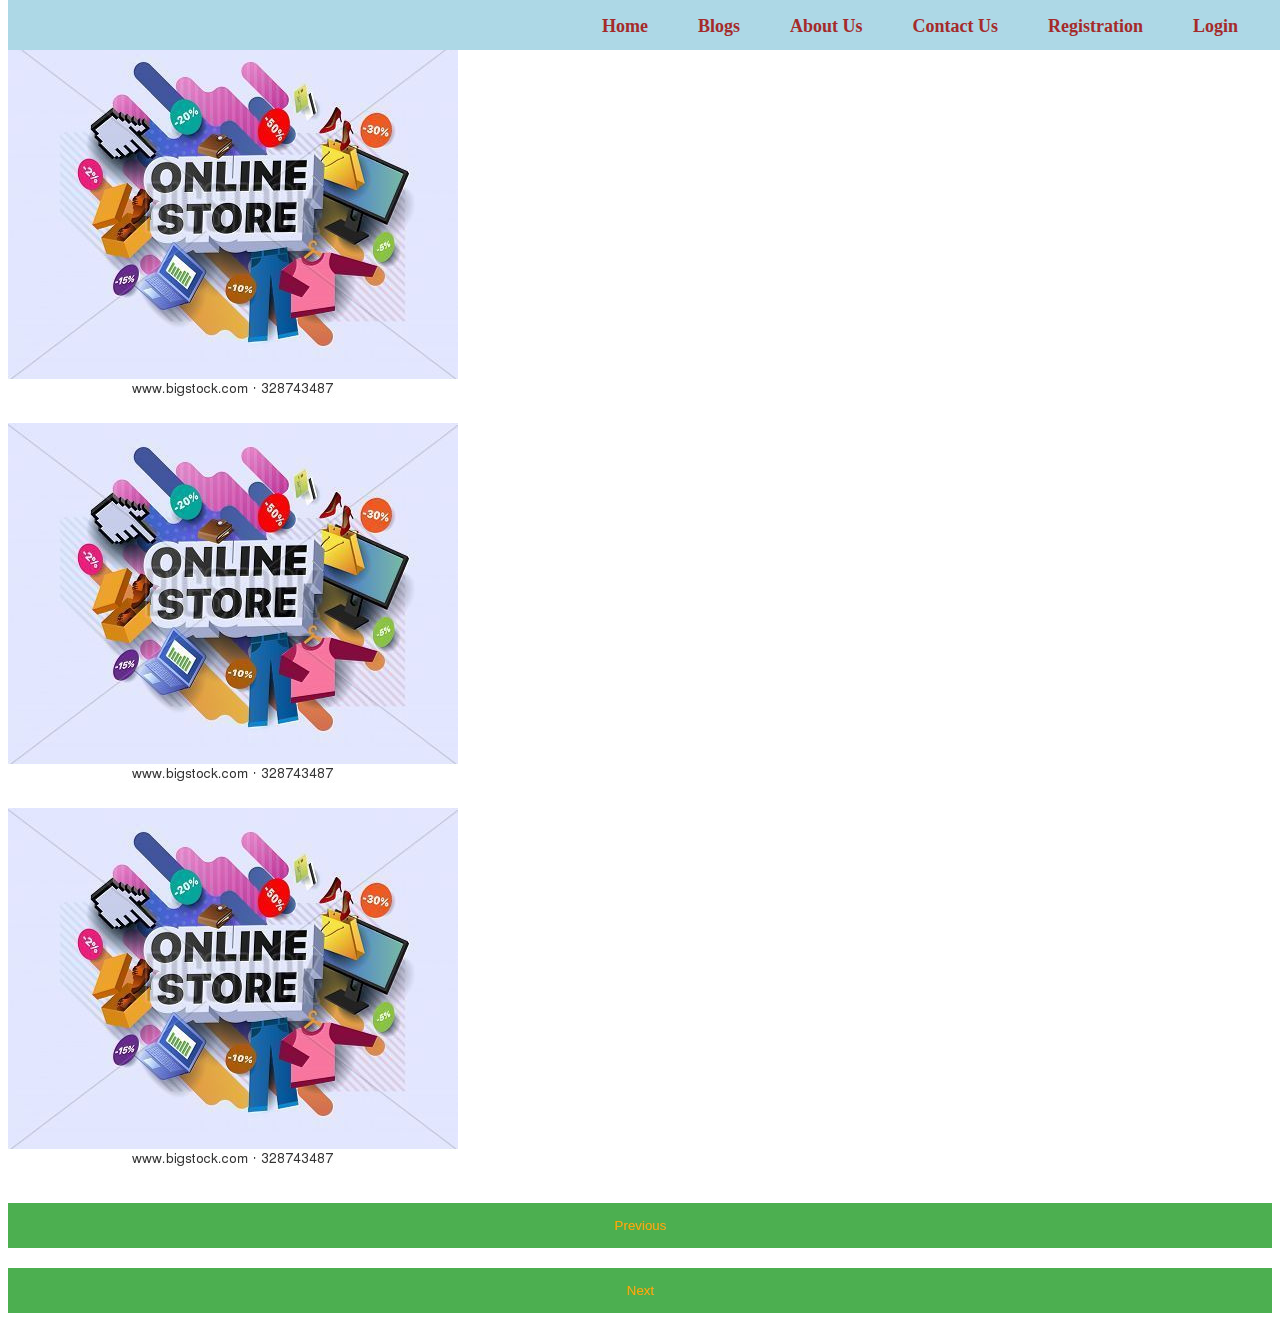
<file: Index.html>
﻿<!DOCTYPE html>

<html lang="en" xmlns="http://www.w3.org/1999/xhtml">
<head>
    <meta charset="utf-8" />
    <meta name="viewport" content="width=device-width, initial-scale=1">
    <link href="https://cdn.jsdelivr.net/npm/bootstrap@5.2.0-beta1/dist/css/bootstrap.min.css" rel="stylesheet" integrity="sha384-0evHe/X+R7YkIZDRvuzKMRqM+OrBnVFBL6DOitfPri4tjfHxaWutUpFmBp4vmVor" crossorigin="anonymous">
   
    <title></title>
    <link href="style.css" rel="stylesheet" />
</head>
<body>
    <nav>
        <ul>
            <li> <a href="#">Home</a> </li>
            <li> <a href="#">Blogs</a> </li>
            <li> <a href="#">About Us</a></li>
            <li> <a href="#">Contact Us</a></li>
            <li> <a href="Registration.html">Registration</a></li>
            <li> <a href="Login.html">Login</a></li>
        </ul>
    </nav>


    <div id="carouselExampleControls" class="carousel slide" data-bs-ride="carousel">
        <div class="carousel-inner">
            <div class="carousel-item active">
                <img src="banner.jpg" class="d-block w-100" alt="...">
            </div>
            <div class="carousel-item">
                <img src="banner.jpg" class="d-block w-100" alt="...">
            </div>
            <div class="carousel-item">
                <img src="banner.jpg" class="d-block w-100" alt="...">
            </div>
        </div>
        <button class="carousel-control-prev" type="button" data-bs-target="#carouselExampleControls" data-bs-slide="prev">
            <span class="carousel-control-prev-icon" aria-hidden="true"></span>
            <span class="visually-hidden">Previous</span>
        </button>
        <button class="carousel-control-next" type="button" data-bs-target="#carouselExampleControls" data-bs-slide="next">
            <span class="carousel-control-next-icon" aria-hidden="true"></span>
            <span class="visually-hidden">Next</span>
        </button>
    </div>
    <script src="https://cdn.jsdelivr.net/npm/bootstrap@5.2.0-beta1/dist/js/bootstrap.bundle.min.js" integrity="sha384-pprn3073KE6tl6bjs2QrFaJGz5/SUsLqktiwsUTF55Jfv3qYSDhgCecCxMW52nD2" crossorigin="anonymous"></script>

</body>
</html>
</file>
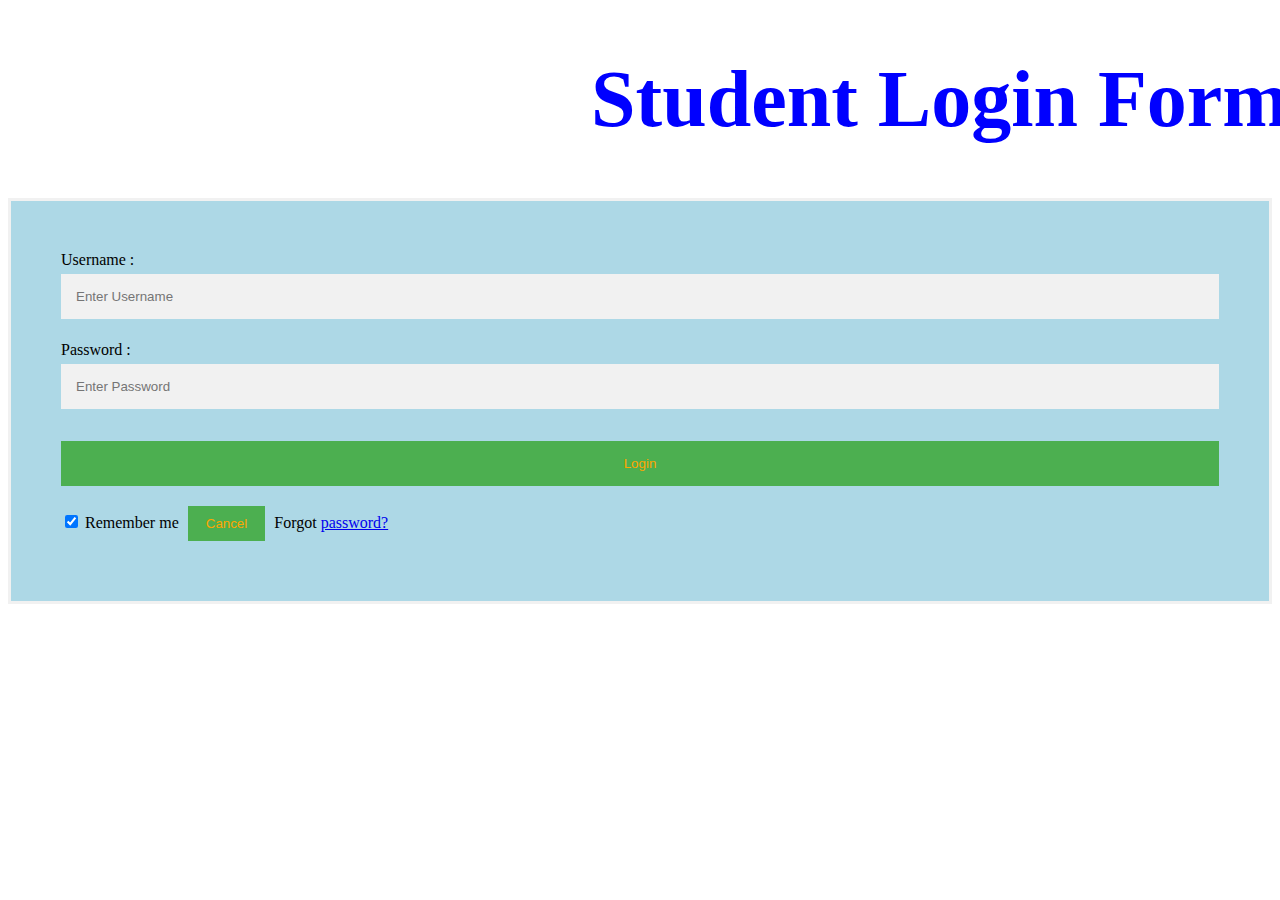
<file: Login.html>
﻿<!DOCTYPE html>

<html lang="en" xmlns="http://www.w3.org/1999/xhtml">
<head>
    <meta charset="utf-8" />

    <title>Login Page</title>
    <meta name="viewport" content="width=device-width, initial-scale=1">
    <link href="style.css" rel="stylesheet" />
    <link href="https://cdn.jsdelivr.net/npm/bootstrap@5.2.0-beta1/dist/css/bootstrap.min.css" rel="stylesheet" integrity="sha384-0evHe/X+R7YkIZDRvuzKMRqM+OrBnVFBL6DOitfPri4tjfHxaWutUpFmBp4vmVor" crossorigin="anonymous">
</head>
<body>
    <center> <h1> Student Login Form </h1> </center>
    <form>
        <div class="container">
            <label>Username : </label>
            <input type="text" placeholder="Enter Username" name="username" required>
            <label>Password : </label>
            <input type="password" placeholder="Enter Password" name="password" required>
            <button type="submit">Login</button>
            <input type="checkbox" checked="checked"> Remember me
            <button type="button" class="cancelbtn"> Cancel</button>
            Forgot <a href="#"> password? </a>
        </div>
    </form>
    <script src="https://cdn.jsdelivr.net/npm/bootstrap@5.2.0-beta1/dist/js/bootstrap.bundle.min.js" integrity="sha384-pprn3073KE6tl6bjs2QrFaJGz5/SUsLqktiwsUTF55Jfv3qYSDhgCecCxMW52nD2" crossorigin="anonymous"></script>
</body>
</html>
</file>
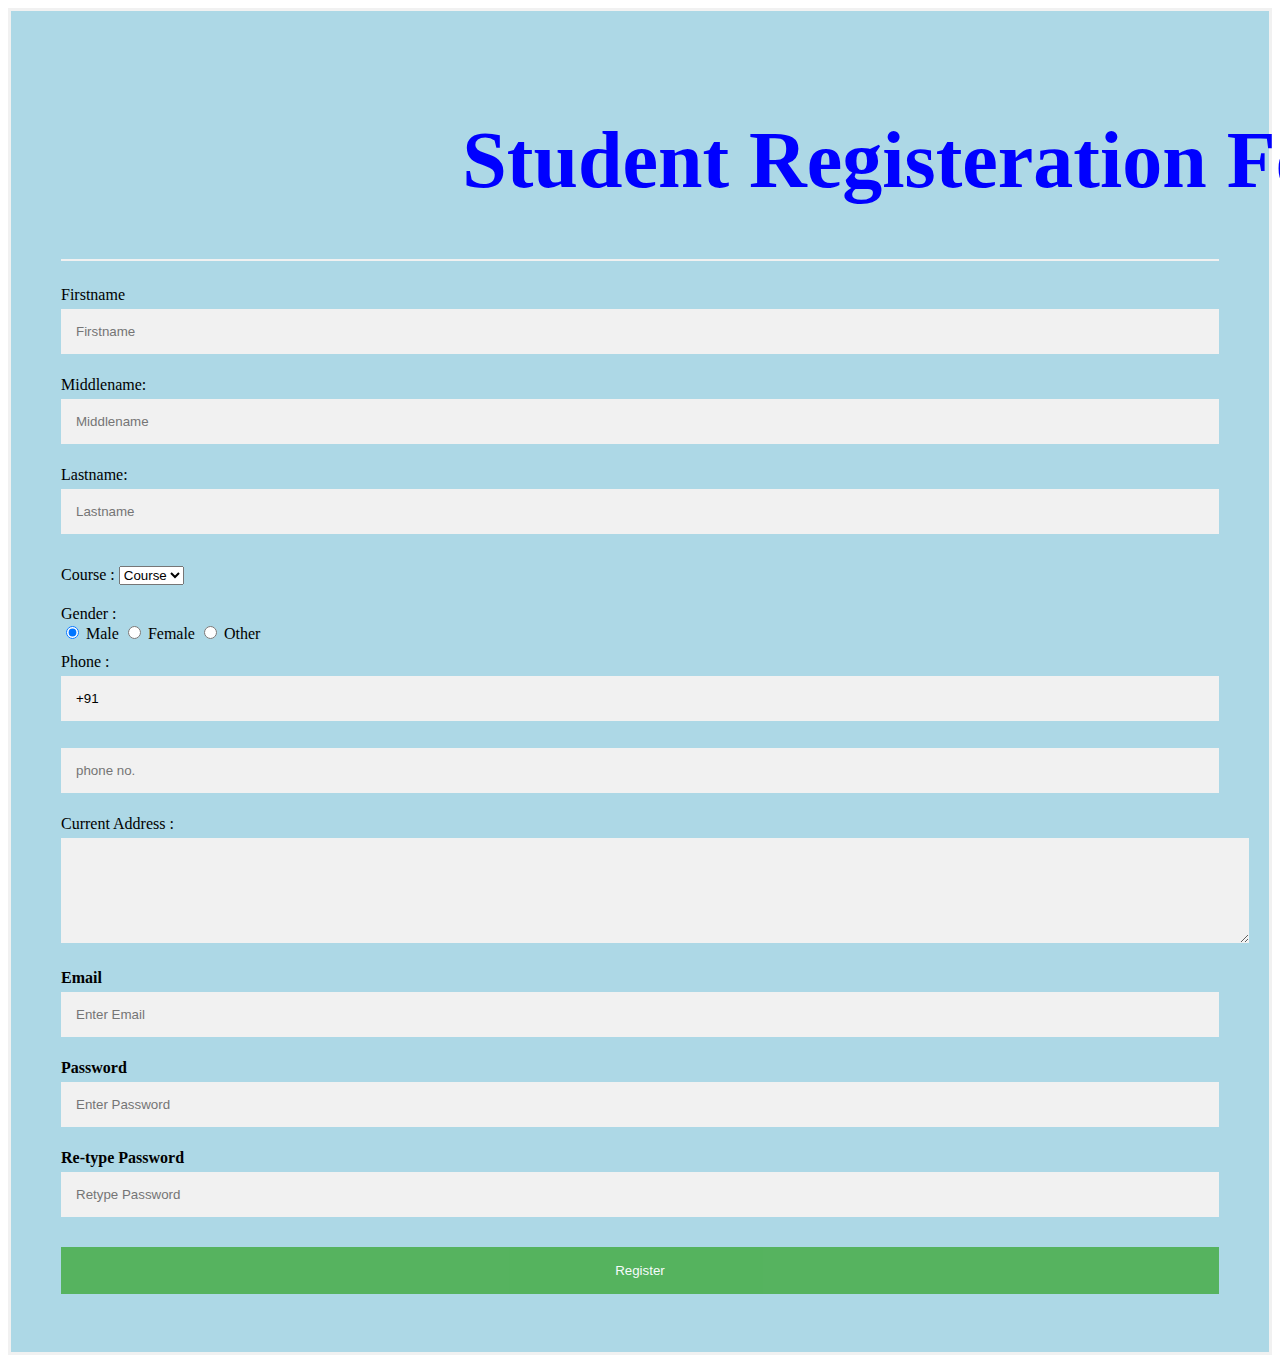
<file: Registration.html>
﻿<!DOCTYPE html>

<html lang="en" xmlns="http://www.w3.org/1999/xhtml">
<head>
    <meta charset="utf-8" />
    <title>Registration Page</title>
    <link href="style.css" rel="stylesheet" />
    <link href="https://cdn.jsdelivr.net/npm/bootstrap@5.2.0-beta1/dist/css/bootstrap.min.css" rel="stylesheet" integrity="sha384-0evHe/X+R7YkIZDRvuzKMRqM+OrBnVFBL6DOitfPri4tjfHxaWutUpFmBp4vmVor" crossorigin="anonymous">
    <meta name="viewport" content="width=device-width, initial-scale=1">
</head>
<body>
    <form>
        <div class="container">
            <center>  <h1> Student Registeration Form</h1> </center>
            <hr>
            <label> Firstname </label>
            <input type="text" name="firstname" placeholder="Firstname" size="15" required />
            <label> Middlename: </label>
            <input type="text" name="middlename" placeholder="Middlename" size="15" required />
            <label> Lastname: </label>
            <input type="text" name="lastname" placeholder="Lastname" size="15" required />
            <div>
                <label>
                    Course :
                </label>

                <select>
                    <option value="Course">Course</option>
                    <option value="BCA">BCA</option>
                    <option value="BBA">BBA</option>
                    <option value="B.Tech">B.Tech</option>
                    <option value="MBA">MBA</option>
                    <option value="MCA">MCA</option>
                    <option value="M.Tech">M.Tech</option>
                </select>
            </div>
            <div>
                <label>
                    Gender :
                </label><br>
                <input type="radio" value="Male" name="gender" checked> Male
                <input type="radio" value="Female" name="gender"> Female
                <input type="radio" value="Other" name="gender"> Other

            </div>
            <label>
                Phone :
            </label>
            <input type="text" name="country code" placeholder="Country Code" value="+91" size="2" />
            <input type="text" name="phone" placeholder="phone no." size="10" / required>
            Current Address :
<textarea cols="80" rows="5" placeholder="Current Address" value="address" required>  
</textarea>
            <label for="email"><b>Email</b></label>
            <input type="text" placeholder="Enter Email" name="email" required>

            <label for="psw"><b>Password</b></label>
            <input type="password" placeholder="Enter Password" name="psw" required>

            <label for="psw-repeat"><b>Re-type Password</b></label>
            <input type="password" placeholder="Retype Password" name="psw-repeat" required>
            <button type="submit" class="registerbtn">Register</button>
        </div>
    </form>

    <script src="https://cdn.jsdelivr.net/npm/bootstrap@5.2.0-beta1/dist/js/bootstrap.bundle.min.js" integrity="sha384-pprn3073KE6tl6bjs2QrFaJGz5/SUsLqktiwsUTF55Jfv3qYSDhgCecCxMW52nD2" crossorigin="anonymous"></script>
</body>
</html>
</file>
<file: style.css>
﻿nav {
    height: 50px;
    position: fixed;
    background: lightblue;
    top: 0;
    width: 100%;
}

ul {
    display: inline-flex;
    list-style: none;
    float: right;
}

    ul li {
        padding-right: 50px;
    }

        ul li a {
            text-decoration: none;
            font-size: 18px;
            color: brown;
            font-weight: bold;
        }

a:hover {
    color: darkblue;
}

button {
    background-color: #4CAF50;
    width: 100%;
    color: orange;
    padding: 15px;
    margin: 10px 0px;
    border: none;
    cursor: pointer;
}

form {
    border: 3px solid #f1f1f1;
}

input[type=text], input[type=password] {
    width: 100%;
    margin: 8px 0;
    padding: 12px 20px;
    display: inline-block;
    border: 2px solid green;
    box-sizing: border-box;
}

button:hover {
    opacity: 0.7;
}

.cancelbtn {
    width: auto;
    padding: 10px 18px;
    margin: 10px 5px;
}


.container {
    padding: 25px;
    background-color: lightblue;
}   


h1 {
    font-size: 80px;
    color: blue;
    position: relative;
    left: 300px;
}

.container {
    padding: 50px;
    background-color: lightblue;
}

input[type=text], input[type=password], textarea {
    width: 100%;
    padding: 15px;
    margin: 5px 0 22px 0;
    display: inline-block;
    border: none;
    background: #f1f1f1;
}

    input[type=text]:focus, input[type=password]:focus {
        background-color: orange;
        outline: none;
    }

div {
    padding: 10px 0;
}

hr {
    border: 1px solid #f1f1f1;
    margin-bottom: 25px;
}

.registerbtn {
    background-color: #4CAF50;
    color: white;
    padding: 16px 20px;
    margin: 8px 0;
    border: none;
    cursor: pointer;
    width: 100%;
    opacity: 0.9;
}

.registerbtn:hover {
        opacity: 1;
   }
</file>
